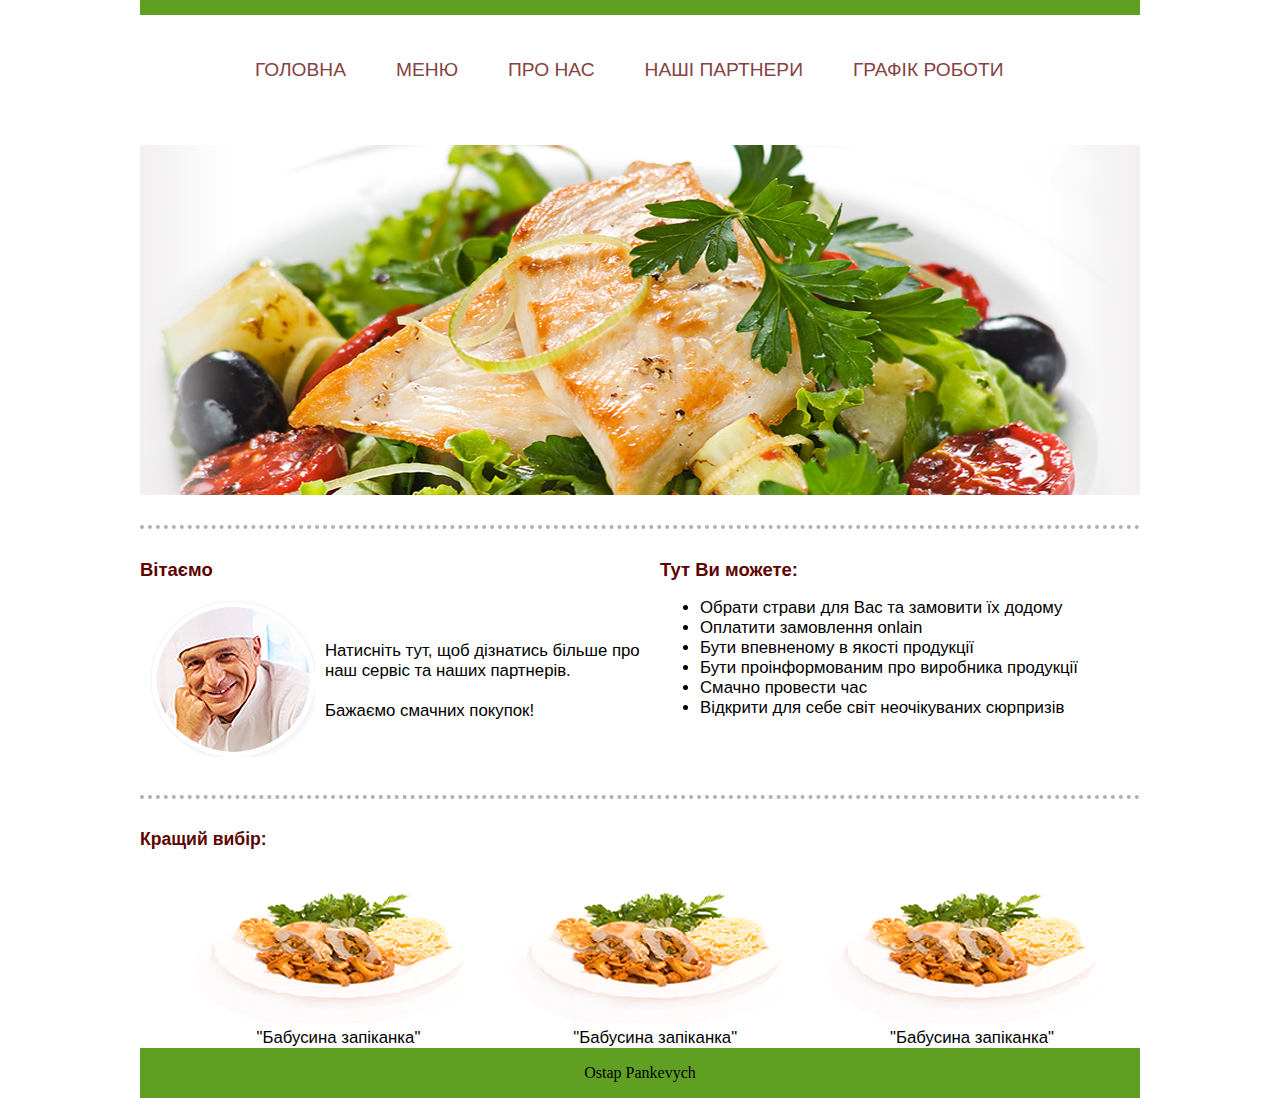
<file: index.html>
<!DOCTYPE html>
<html>
<head>
<meta charset="UTF-8">
<link rel="stylesheet" type="text/css" href="css/style.css">
<title>Title of the document</title>
</head>

<body>
	<div class="wrapper">
		<header>
			<nav>
				<ul>
					<li><a href=""></a></li>
					<li><a href="">Головна</a></li>
					<li><a href="">Меню</a></li>
					<li><a href="">Про нас</a></li>
					<li><a href="">Наші партнери</a></li>
					<li><a href="">Графік роботи</a></li>
				</ul>
			</nav>	
		</header>
		<div class="slider"></div>
		<div class="content">
			<div class="mainContent">
				<div class="mainContentLeft">
					<h3>Вітаємо</h3>
					<br>
					<img src="img/welcome.png"></img>
					<br></br>
					Натисніть тут, щоб дізнатись більше про наш сервіс та наших партнерів.
					<br></br>
					Бажаємо смачних покупок!
				</div>

				<div class="mainContentRight">
					<h3>Тут Ви можете: </h3>
					<ul>
						<li>Обрати страви для Вас та замовити їх додому</li>
						<li>Оплатити замовлення onlain</li>
						<li>Бути впевненому в якості продукції</li>
						<li>Бути проінформованим про виробника продукції</li>
						<li>Смачно провести час</li>
						<li>Відкрити для себе світ неочікуваних сюрпризів</li>
					</ul>
				</div>
			</div>
			<div class="bestchoise">
				<h3>Кращий вибір: </h3>
				<ul>
					<li>
						<a href="#"><img src="img/food1.png"></img></a>"Бабусина запіканка"
					</li>
					<li>
						<a href="#"><img src="img/food1.png"></img></a>"Бабусина запіканка"
					</li>
					<li>
						<a href="#"><img src="img/food1.png"></img></a>"Бабусина запіканка"
					</li>
				</ul>
			</div>
		</div>
		
	</div>

	<footer>Ostap Pankevych</footer>

</body>
</html>
</file>
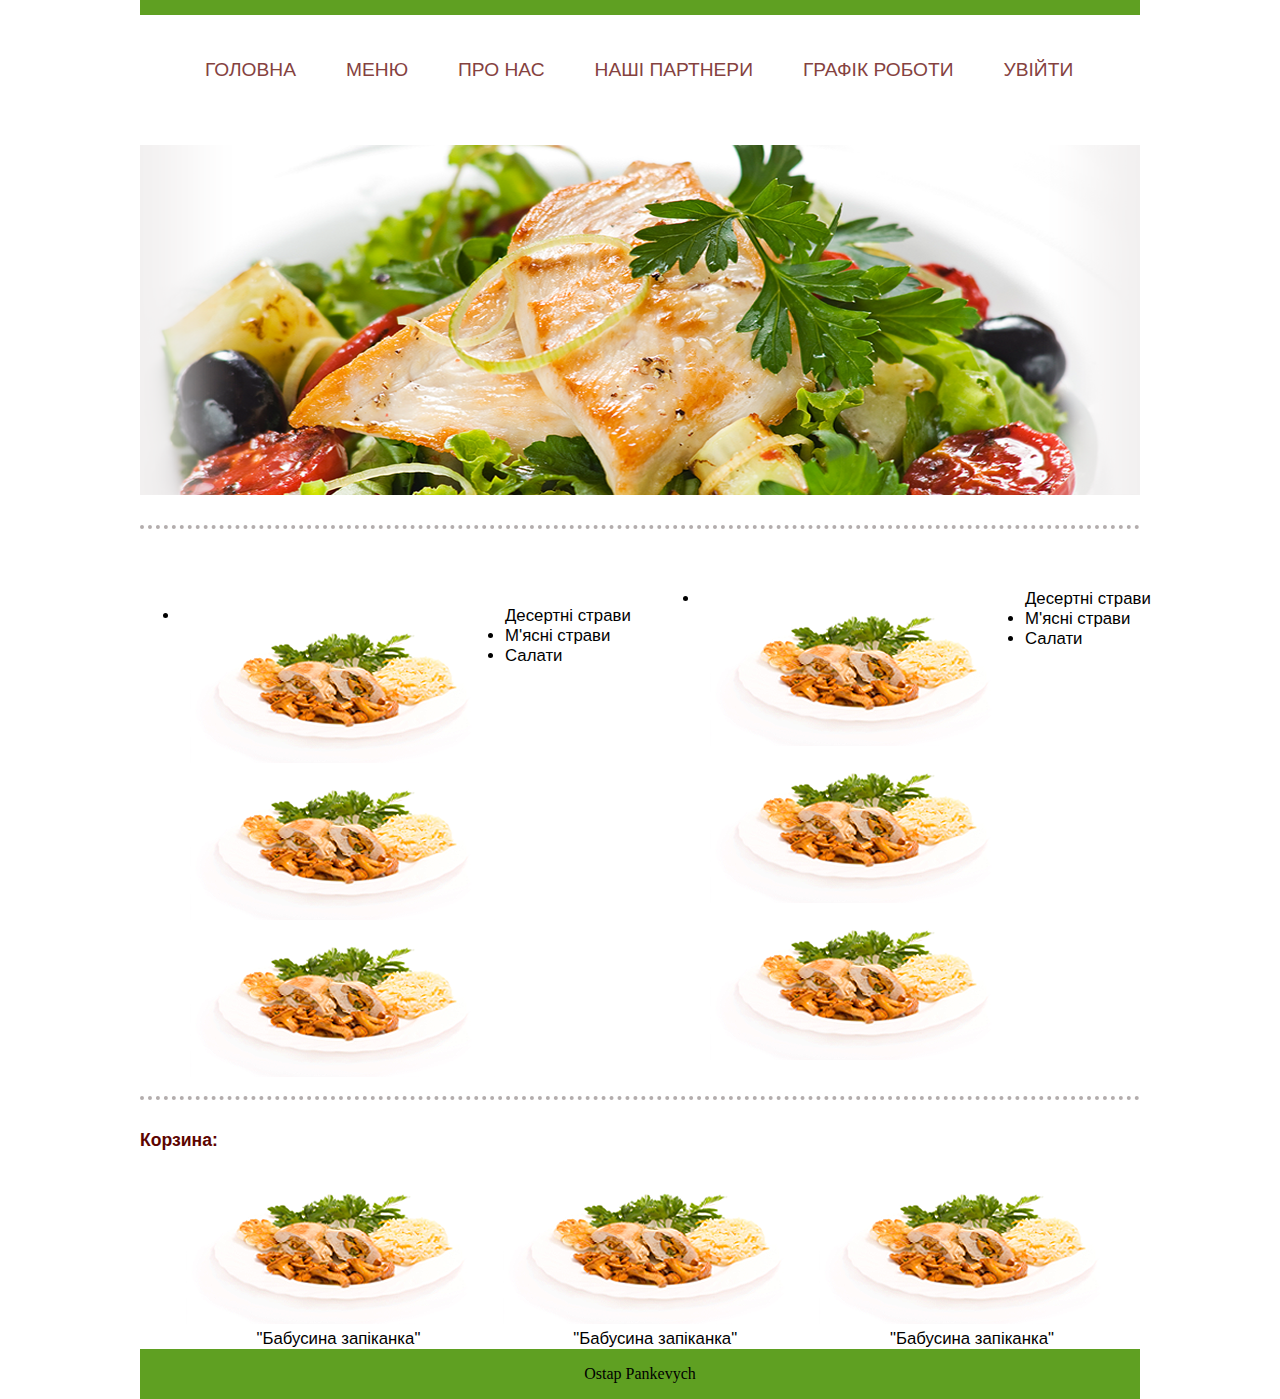
<file: foodMenu.html>
<!DOCTYPE html>
<html>
<head>
<meta charset="UTF-8">
<link rel="stylesheet" type="text/css" href="css/style_foodMenu.css">
<title>Title of the document</title>
</head>

<body>
	<div class="wrapper">
		<header>
			<nav>
				<ul>
					<li><a href="index.html">Головна</a></li>
					<li><a href="foodMenu.html">Меню</a></li>
					<li><a href="">Про нас</a></li>
					<li><a href="">Наші партнери</a></li>
					<li><a href="WorkTime.html">Графік роботи</a></li>
					<li><a href="">Увійти</a></li>
				</ul>
			</nav>	
		</header>
		<div class="slider"></div>
		<div class="content">
			<div class="mainContent">
				<div class="mainContentLeft">
					<ul>
						<li>
							<a href="#"><img src="img/food1.png"></img></a>Десертні страви
						</li>
						<li>
							<a href="#"><img src="img/food1.png"></img></a>М'ясні страви
						</li>
						<li>
							<a href="#"><img src="img/food1.png"></img></a>Салати
						</li>
					</ul>
				</div>
				<div class="mainContentRight">
					<ul>
						<li>
							<a href="#"><img src="img/food1.png"></img></a>Десертні страви
						</li>
						<li>
							<a href="#"><img src="img/food1.png"></img></a>М'ясні страви
						</li>
						<li>
							<a href="#"><img src="img/food1.png"></img></a>Салати
						</li>
					</ul>
				</div>
			</div>
			<div class="basket">
				<h3>Корзина:</h3>
				<ul>
					<li>
						<a href="#"><img src="img/food1.png"></img></a>"Бабусина запіканка"
					</li>
					<li>
						<a href="#"><img src="img/food1.png"></img></a>"Бабусина запіканка"
					</li>
					<li>
						<a href="#"><img src="img/food1.png"></img></a>"Бабусина запіканка"
					</li>
				</ul>
			</div>
		</div>
		
	</div>

	<footer>Ostap Pankevych</footer>

</body>
</html>
</file>
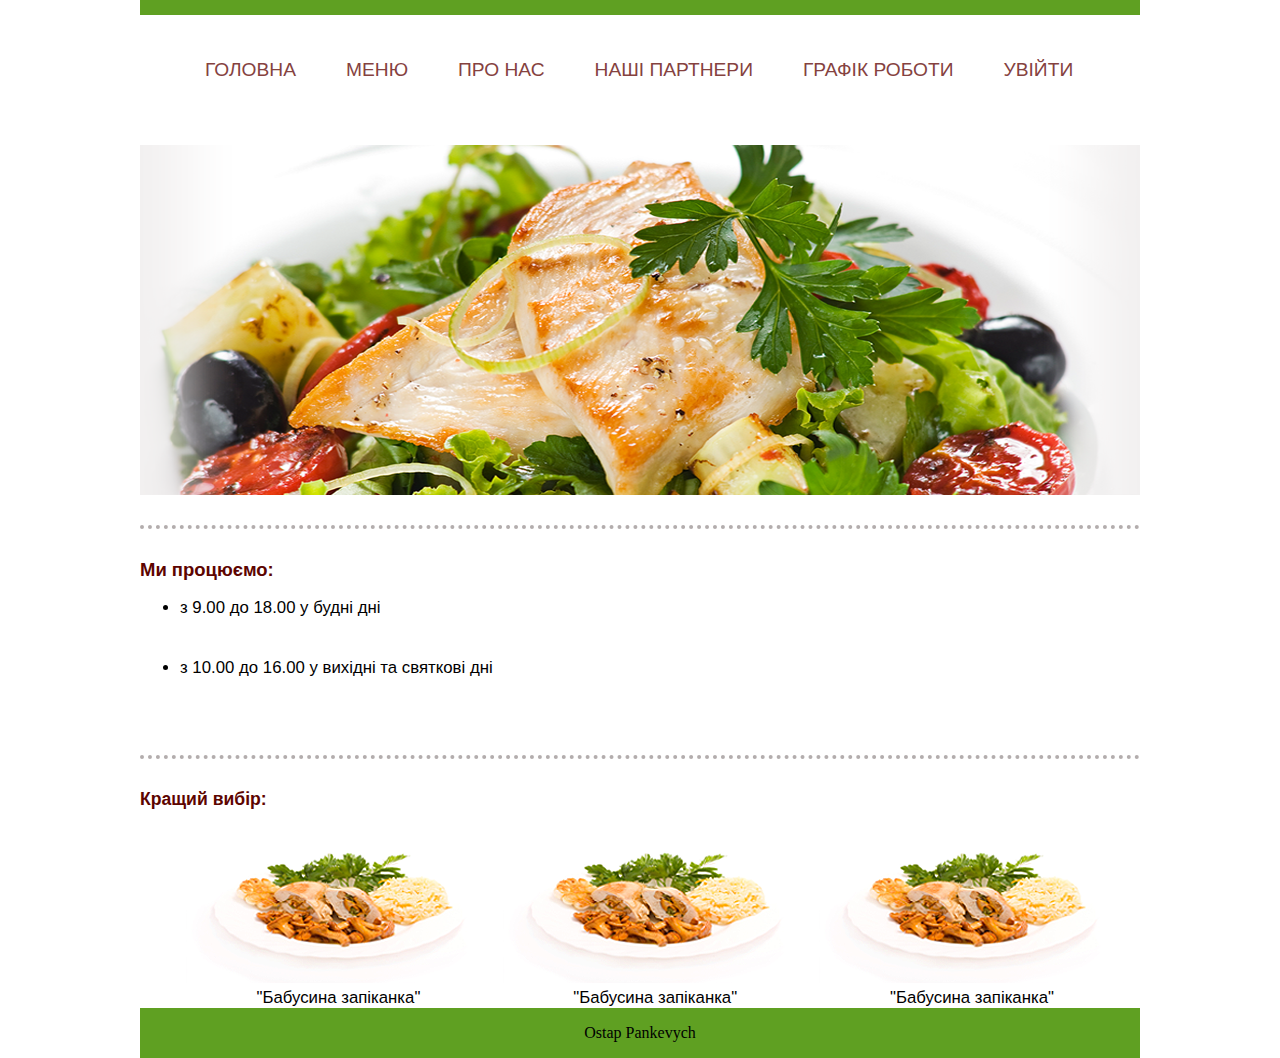
<file: WorkTime.html>
<!DOCTYPE html>
<html>
<head>
<meta charset="UTF-8">
<link rel="stylesheet" type="text/css" href="css/style.css">
<title>Title of the document</title>
</head>

<body>
	<div class="wrapper">
		<header>
			<nav>
				<ul>
					<li><a href="index.html">Головна</a></li>
					<li><a href="foodMenu.html">Меню</a></li>
					<li><a href="">Про нас</a></li>
					<li><a href="">Наші партнери</a></li>
					<li><a href="WorkTime.html">Графік роботи</a></li>
					<li><a href="">Увійти</a></li>
				</ul>
			</nav>	
		</header>
		<div class="slider"></div>
		<div class="content">
			<div class="mainContent">
					<h3>Ми процюємо:</h3>
					<ul>
						<li>з 9.00 до 18.00 у будні дні</li>
						<br></br>
						<li>з 10.00 до 16.00 у вихідні та святкові дні</li>
					</ul>
			</div>
			<div class="bestchoise">
				<h3>Кращий вибір: </h3>
				<ul>
					<li>
						<a href="#"><img src="img/food1.png"></img></a>"Бабусина запіканка"
					</li>
					<li>
						<a href="#"><img src="img/food1.png"></img></a>"Бабусина запіканка"
					</li>
					<li>
						<a href="#"><img src="img/food1.png"></img></a>"Бабусина запіканка"
					</li>
				</ul>
			</div>
		</div>
		
	</div>

	<footer>Ostap Pankevych</footer>

</body>
</html>
</file>
<file: css/style.css>
html {
	height:100%;
}

body {
	height:100%;
	margin:0;
}

h3 {
	margin: 0;
	padding: 0;
	font-family: Geneva, Arial, Helvetica, sans-serif;
	font-size: 1.1em;
	color: #5d0400;
}
.wrapper{
	margin: 0 auto;
	width:1000px;
	min-height: 100%;
}

header{
	height: 130px;
	border-top: #5fa022 15px solid;
}

nav ul{
	margin-top: 40px; 
}
nav ul li{
	float: left;
	text-align: center;
	line-height: 30px;
	margin: 0 15px;
	list-style-type: none;
}
nav ul li a{
	font-family: Geneva, Arial, Helvetica, sans-serif;
	font-size: 1.2em;
	color: #85423f;
	text-decoration: none;
	text-transform: uppercase;
	padding: 10px;
}
nav ul li a:hover{
	color: #fff;
	background: #e2827e;
	border-radius: 5px;
}

.slider{
	height: 350px;
	text-decoration: none;
	background: url("../img/main.png");
}

.content{
	margin: 0 auto;
}
	.mainContent{
		width: 100%;
		margin-top: 30px;
		padding-bottom: 30px;
		border-top: dotted 4px #b3adad;
		font-family: Geneva, Arial, Helvetica, sans-serif;
		font-size: 1.05em;
		padding-top: 30px;
	}

		.mainContentLeft{
			float:left;
			width:50%;
		}
			.mainContentLeft img{
			float:left;
			margin: 0 10px;
			}

		.mainContentRight{
			padding-left: 20px;
			margin-left:50%;
			width:50%;
		}	

.bestchoise{
	margin-top: 30px;
	padding-bottom: 30px;
	padding-top: 30px;
	border-top: dotted 4px #b3adad;
}
	.bestchoise li{
		float: left;
		width: 33%;
		list-style-type: none;
		text-align: center;		
		font-family: Geneva, Arial, Helvetica, sans-serif;
		font-size: 1.05em;
	}


footer{
	margin: 0 auto;
	width: 1000px;
	clear: both;
	line-height: 50px;
	height: 50px;
	background-color: #5fa022;
	text-align: center;
	color: fff;
}
</file>
<file: css/style_foodMenu.css>
html {
	height:100%;
}

body {
	height:100%;
	margin:0;
}

h3 {
	margin: 0;
	padding: 0;
	font-family: Geneva, Arial, Helvetica, sans-serif;
	font-size: 1.1em;
	color: #5d0400;
}
.wrapper{
	margin: 0 auto;
	width:1000px;
	min-height: 100%;
}

header{
	height: 130px;
	border-top: #5fa022 15px solid;
}

nav ul{
	margin-top: 40px; 
}
nav ul li{
	float: left;
	text-align: center;
	line-height: 30px;
	margin: 0 15px;
	list-style-type: none;
}
nav ul li a{
	font-family: Geneva, Arial, Helvetica, sans-serif;
	font-size: 1.2em;
	color: #85423f;
	text-decoration: none;
	text-transform: uppercase;
	padding: 10px;
}
nav ul li a:hover{
	color: #fff;
	background: #e2827e;
	border-radius: 5px;
}

.slider{
	height: 350px;
	text-decoration: none;
	background: url("../img/main.png");
}

.content{
	margin: 0 auto;
}
	.mainContent{
		width: 100%;
		margin-top: 30px;
		padding-bottom: 400px;
		border-top: dotted 4px #b3adad;
		font-family: Geneva, Arial, Helvetica, sans-serif;
		font-size: 1.05em;
		padding-top: 30px;
	}

		.mainContentLeft{
			margin-top: 30px;
			float:left;
			width:50%;
		}
			.mainContentLeft img{
			float:left;
			margin: 0 10px;
			}

		.mainContentRight{
			margin-top: 30px;
			padding-left: 20px;
			margin-left:50%;
			width:50%;
		}	
			.mainContentRight img{
			float:left;
			margin: 0 10px;
			}
		

.basket{
	margin-top: 30px;
	padding-bottom: 30px;
	padding-top: 30px;
	border-top: dotted 4px #b3adad;
}
	.basket li{
		float: left;
		width: 33%;
		list-style-type: none;
		text-align: center;		
		font-family: Geneva, Arial, Helvetica, sans-serif;
		font-size: 1.05em;
	}


footer{
	margin: 0 auto;
	width: 1000px;
	clear: both;
	line-height: 50px;
	height: 50px;
	background-color: #5fa022;
	text-align: center;
	color: fff;
}
</file>
